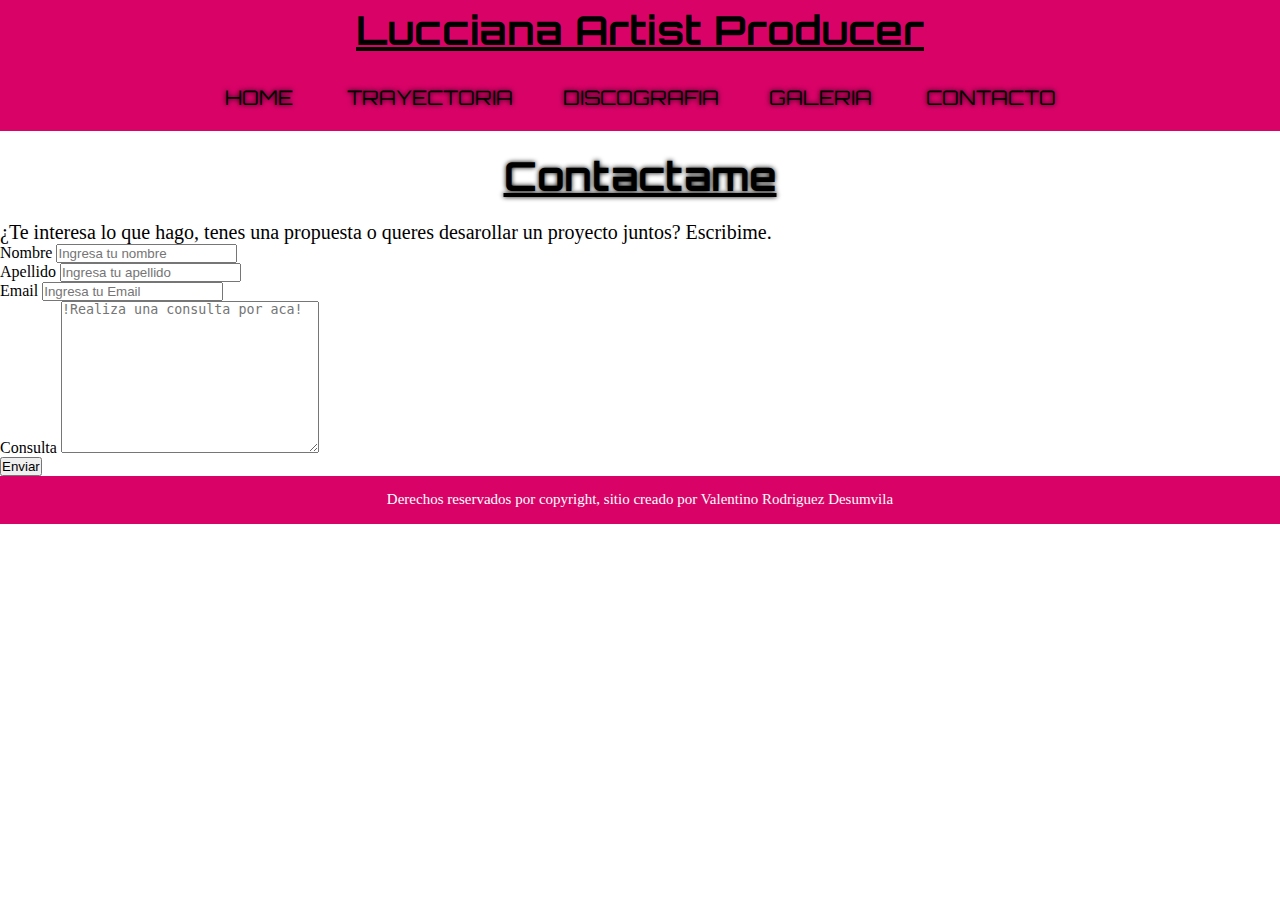
<file: pages/contacto.html>
<!DOCTYPE html>
<html lang="es">
<head>
    <meta charset="UTF-8">
    <meta name="viewport" content="width=device-width, initial-scale=1.0">
    <title>Lucciana - CONTACTO</title>
    <!-- BS 5.1 inicia -->
    <link href="https://cdn.jsdelivr.net/npm/bootstrap@5.1.3/dist/css/bootstrap.min.css" rel="stylesheet" 
    integrity="sha384-1BmE4kWBq78iYhFldvKuhfTAU6auU8tT94WrHftjDbrCEXSU1oBoqyl2QvZ6jIW3" crossorigin="anonymous">
    <!-- BS 5.1 cierra -->
    <link rel="stylesheet" href="../CSS/style.css">
    <link rel="shortcut icon" href="../multimedia/favicondisc.png" type="image/x-icon">
     <link rel="stylesheet" href="https://cdnjs.cloudflare.com/ajax/libs/font-awesome/6.5.2/css/all.min.css" integrity="sha512-SnH5WK+bZxgPHs44uWIX+LLJAJ9/2PkPKZ5QiAj6Ta86w+fsb2TkcmfRyVX3pBnMFcV7oQPJkl9QevSCWr3W6A==" crossorigin="anonymous" referrerpolicy="no-referrer" />
</head>
<body>
    <header class="navbar-pc">
        <h1 class="titulo-principal">Lucciana Artist Producer  
            <i class="fa-solid fa-pencil"></i>
        </h1>
        <nav>
            <ul>
                <li><a href="../index.html" class="navegador">HOME</a></li>
                <li><a href="trayectoria.html" class="navegador">TRAYECTORIA</a><li> 
                <li><a href="discografia.html" class="navegador">DISCOGRAFIA</a><li>  
                <li><a href="galeria.html" class="navegador">GALERIA</a></li>
                <li><a href="contacto.html" class="navegador">CONTACTO</a></li>
            </ul>
      </nav>
    </header> 

    <nav class="navbar navbar-expand-lg navbar-light navbar-mobile">
        <div class="container-fluid">
          <a class="navbar-brand titulo-navbar" href="#">Lucciana Artist Producer<i class="fa-solid fa-pencil"></i></a>
          <button class="navbar-toggler" type="button" data-bs-toggle="collapse" data-bs-target="#navbarNav" aria-controls="navbarNav" aria-expanded="false" aria-label="Toggle navigation">
            <span><i class="fa-sharp fa-solid fa-bars"></i></span>
          </button>
          <div class="collapse navbar-collapse" id="navbarNav">
            <ul class="navbar-nav">
              <li class="nav-item">
                <a class="nav-link nav-a" aria-current="page" href="../index.html">Home</a>
              </li>
              <li class="nav-item">
                <a class="nav-link nav-a" href="trayectoria.html">Trayectoria</a>
              </li>
              <li class="nav-item">
                <a class="nav-link nav-a" href="discografia.html">Discografia</a>
              </li>
              <li class="nav-item">
                <a class="nav-link nav-a" href="galeria.html">Galeria</a>
              </li>
              <li class="nav-item">
                <a class="nav-link nav-a" href="contacto.html">Contacto</a>
              </li>
            </ul>
          </div>
        </div>
      </nav>

<main class="main-contacto">
      <!-- Jumbotron inicia -->
      <div class="p-5 bg-primary text-white jumbotron-contacto">
        <h1 class="h1-discografia">Contactame</h1>
        <P class="parrafoContacto">¿Te interesa lo que hago, tenes una propuesta o queres desarollar un proyecto juntos? Escribime.</P>
    </div>
    <!-- Jumbotron final -->

      <div class="container form-conteiner">
        <form class="row g-5">
          <div class="col-6">
            <label for="nombreInput" class="form-label">Nombre</label>
            <input type="text" placeholder="Ingresa tu nombre" id="nombreInput" class="form-control">
          </div>
          <div class="col-6">
            <label for="apellidoInput" class="form-label">Apellido</label>
            <input type="text" placeholder="Ingresa tu apellido" id="apellidoInput" class="form-control">
          </div>
          <div class="col-12">
            <label for="emailInput" class="form-label">Email</label>
            <input type="email" class="form-control" id="emailInput" placeholder="Ingresa tu Email">
          </div>
          <div class="col-12">
            <label for="consultaInput" class="form-label">Consulta</label>
            <textarea name="Consula" id="consultaInput" cols="30" rows="10" placeholder="!Realiza una consulta por aca!" class="form-control"></textarea>
          </div>
          <div class="col-12">
            <button type="submit" class="btn btn-dark">Enviar</button>
          </div>
        </form>
      </div>

</main>

<footer>
    <div class="parrafo-footer">
        <p>Derechos reservados por copyright, sitio creado por <a href="https://www.instagram.com/valenrodriguez.des/" class="mis-redes">Valentino Rodriguez Desumvila<i class="fa-solid fa-hand-sparkles"></i></p>
    </div>

    <div class="redes-footer">
        <a href="https://www.instagram.com/luchireggiani?utm_source=ig_web_button_share_sheet&igsh=ZDNlZDc0MzIxNw=="
            target="_blank">
            <i class="fa-brands fa-instagram"></i>
        </a>
        <a href="https://www.tiktok.com/@luchireggiani?is_from_webapp=1&sender_device=pc" target="_blank">
            <i class="fa-brands fa-tiktok"></i>
        </a>
        <a href="https://open.spotify.com/intl-es/artist/3UrEXFXtiF8uGEN1DsdlOk?si=V7LCG3FFTYe57J0E_oOKJQ"
            target="_blank">
            <i class="fa-brands fa-spotify" target="_blank"></i>
        </a>
        <a href="mailto:luccianacontactme@gmail.com"
            target="_blank">
            <i class="fa-solid fa-envelope" target="_blank"></i>
        </a>
    </div>
</footer>

    <script src="https://cdn.jsdelivr.net/npm/bootstrap@5.1.3/dist/js/bootstrap.bundle.min.js" integrity="sha384-ka7Sk0Gln4gmtz2MlQnikT1wXgYsOg+OMhuP+IlRH9sENBO0LRn5q+8nbTov4+1p" crossorigin="anonymous"></script>
</body>
</html>
</file>
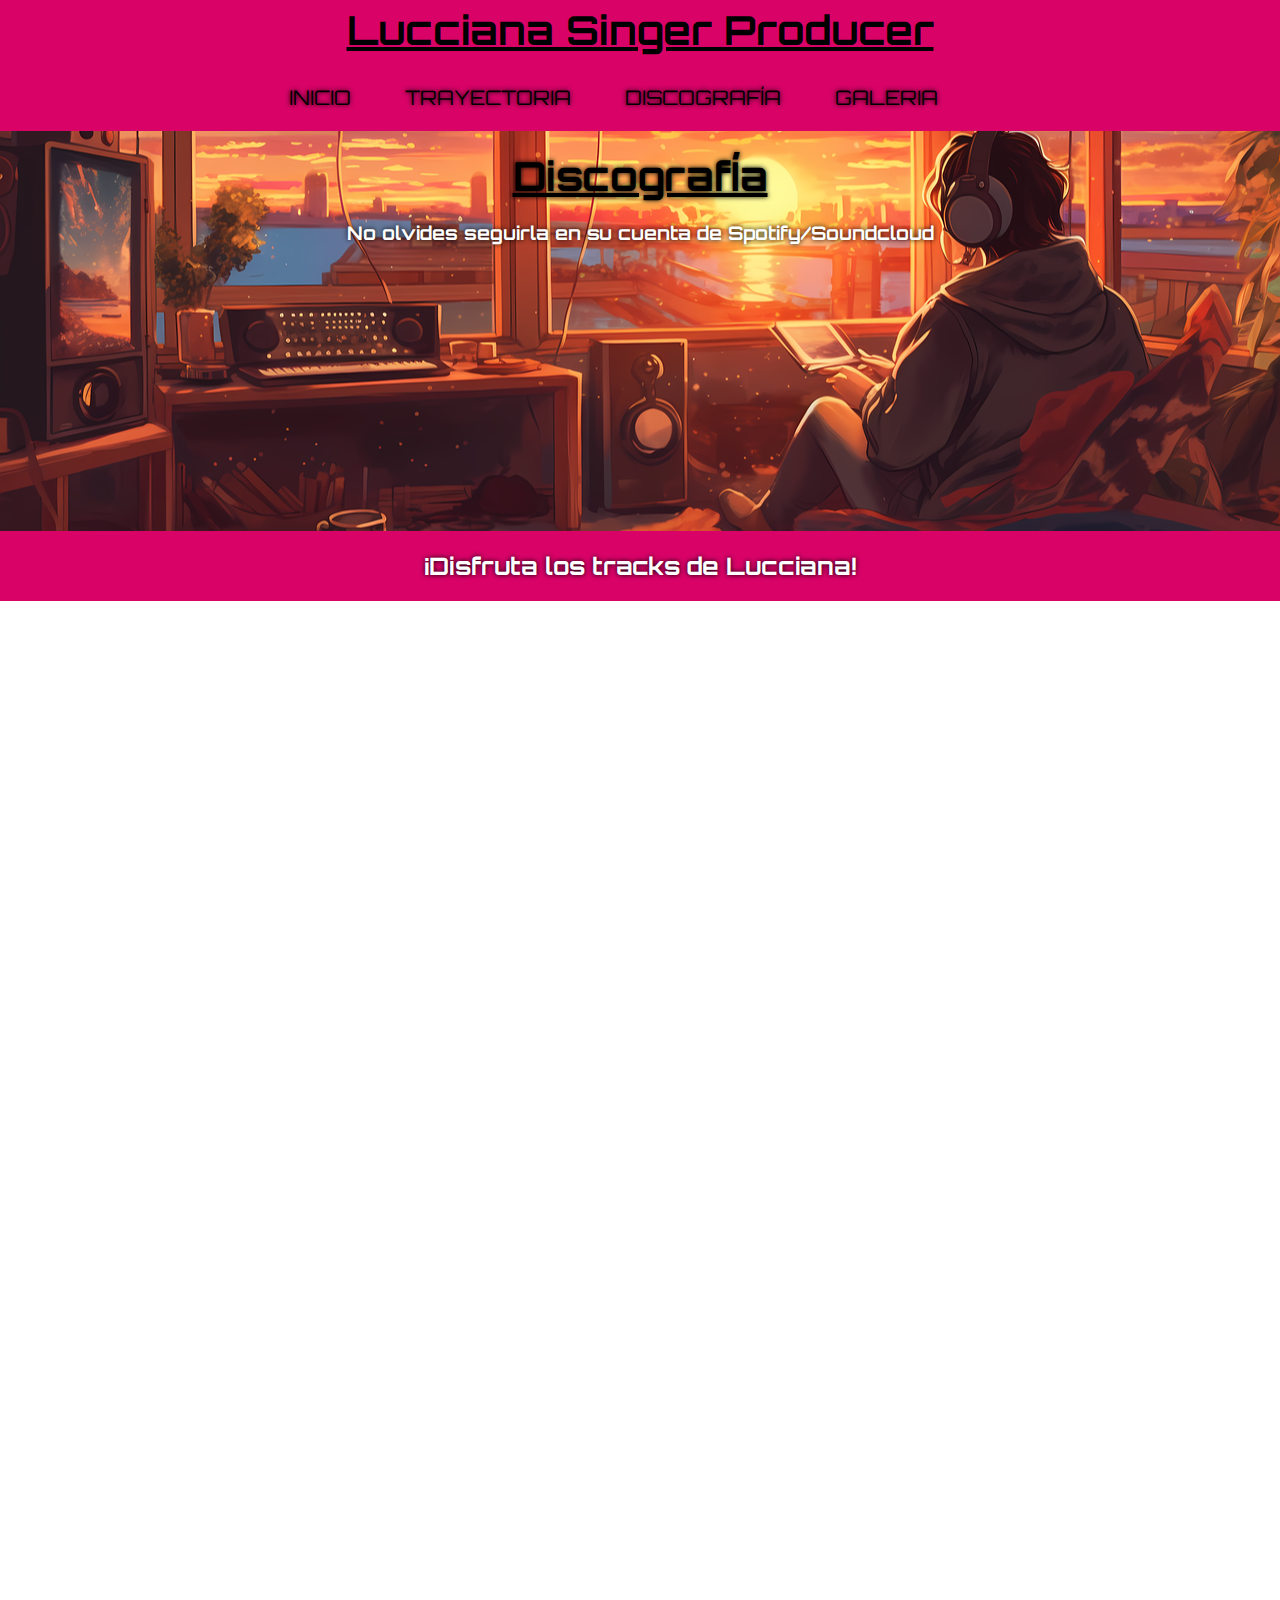
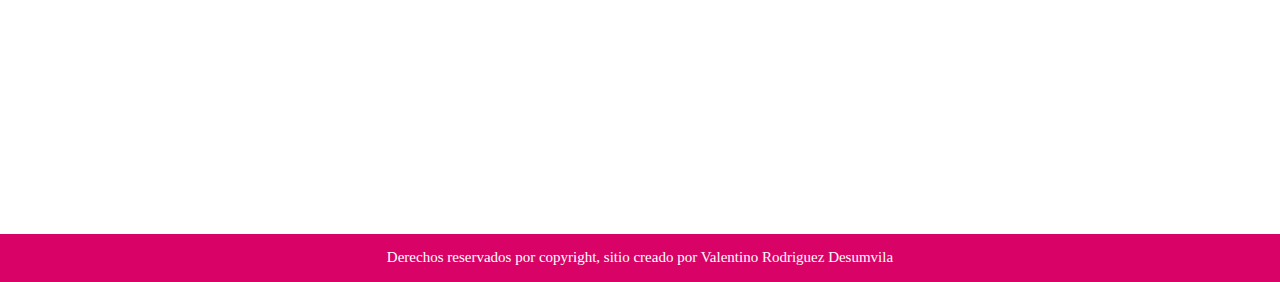
<file: pages/discografia.html>
<!DOCTYPE html>
<html lang="es">

<head>
    <meta charset="UTF-8">
    <meta name="viewport" content="width=device-width, initial-scale=1.0">
    <meta name="description" content="Hecha un viztaso a la discografia de Lucciana, sus tracks/canciones subidas a spotify">
    <meta name="keywords" content="Why You Call?, Hey Love, Iam Yours, Groovy Matrix, 777888, tracks, canciones, discografia, spotify, Lucciana, soundcloud, spotify">
    <title>Lucciana - Discografia</title>
    <!-- AOS LIBRARY inicia -->
    <link href="https://unpkg.com/aos@2.3.1/dist/aos.css" rel="stylesheet">
    <!-- AOS LIBRARY cierra-->
    <!-- ANIMATION LIBRARY inicia -->
    <link rel="stylesheet" href="../animaciones/animate.css">
    <!-- ANIMATION LIBRARY cierra -->
    <link
    rel="stylesheet"
    href="https://cdnjs.cloudflare.com/ajax/libs/animate.css/4.1.1/animate.min.css"/>
    <!-- BS 5.1 inicia -->
    <link href="https://cdn.jsdelivr.net/npm/bootstrap@5.1.3/dist/css/bootstrap.min.css" rel="stylesheet"
        integrity="sha384-1BmE4kWBq78iYhFldvKuhfTAU6auU8tT94WrHftjDbrCEXSU1oBoqyl2QvZ6jIW3" crossorigin="anonymous">
    <!-- BS 5.1 cierra -->
    <link rel="stylesheet" href="../CSS/style.css">
    <link rel="shortcut icon" href="../multimedia/favicondisc.png" type="image/x-icon">
    <link rel="stylesheet" href="https://cdnjs.cloudflare.com/ajax/libs/font-awesome/6.5.2/css/all.min.css"
        integrity="sha512-SnH5WK+bZxgPHs44uWIX+LLJAJ9/2PkPKZ5QiAj6Ta86w+fsb2TkcmfRyVX3pBnMFcV7oQPJkl9QevSCWr3W6A=="
        crossorigin="anonymous" referrerpolicy="no-referrer" />
</head>

<body>

    <header class="navbar-pc">
        <h1 class="titulo-principal">Lucciana Singer Producer
            <i class="fa-solid fa-pencil"></i>
        </h1>
        <nav>
            <ul>
                <li><a href="../index.html" class="navegador">INICIO</a></li>
                <li><a href="./trayectoria.html" class="navegador">TRAYECTORIA</a></li>
                <li><a href="./discografia.html" class="navegador">DISCOGRAFÍA</a></li>
                <li><a href="./galeria.html" class="navegador">GALERIA</a></li>
                <li><a href="mailto:luccianacontactme@gmail.com" target="_blank" class="navegador"><i class="fa-regular fa-envelope"></i></a></li>
            </ul>
        </nav>
    </header>
    <nav class="navbar navbar-expand-lg navbar-light navbar-mobile">
        <div class="container-fluid">
          <a class="navbar-brand titulo-navbar" href="#">Lucciana Singer Producer<i class="fa-solid fa-pencil"></i></a>
          <button class="navbar-toggler" type="button" data-bs-toggle="collapse" data-bs-target="#navbarNav" aria-controls="navbarNav" aria-expanded="false" aria-label="Toggle navigation">
            <span><i class="fa-sharp fa-solid fa-bars"></i></span>
          </button>
          <div class="collapse navbar-collapse" id="navbarNav">
            <ul class="navbar-nav">
              <li class="nav-item">
                <a class="nav-link nav-a" aria-current="page" href="../index.html">Inicio</a>
              </li>
              <li class="nav-item">
                <a class="nav-link nav-a" href="trayectoria.html">Trayectoria</a>
              </li>
              <li class="nav-item">
                <a class="nav-link nav-a" href="discografia.html">DiscografÍa</a>
              </li>
              <li class="nav-item">
                <a class="nav-link nav-a" href="galeria.html">Galeria</a>
              </li>
              <li class="nav-item">
                <a class="nav-link nav-a" href="mailto:luccianacontactme@gmail.com" target="_blank">
                  <i class="fa-regular fa-envelope icono-contacto"></i>
                </a>
              </li>
            </ul>
          </div>
        </div>
      </nav>

    <main class="main-discografia">

        <!-- Jumbotron inicia -->
        <div class="p-5 text-white jumbotron">
            <h1 class="h1-discografia">DiscografÍa</h1>
            <h3 class="h3-discografia">No olvides seguirla en su cuenta de Spotify/Soundcloud</h3>
        </div>
        <!-- Jumbotron final -->

        <h2 class="h2-discografia">¡Disfruta los tracks de Lucciana!</h2>
        <div class="container-fluid">
            <div class="row">
                <div class="col-sm-6" data-aos="fade-right" data-aos-duration="1000" data-aos-delay="300">
                    <iframe style="border-radius:12px"
                        src="https://open.spotify.com/embed/album/4AIiPZelIRGmF8Afn4pYgX?utm_source=generator"
                        width="100%" height="352" frameBorder="0" allowfullscreen=""
                        allow="autoplay; clipboard-write; encrypted-media; fullscreen; picture-in-picture"
                        loading="lazy"></iframe>
                </div>
                <div class="col-sm-6" data-aos="fade-left" data-aos-duration="1000" data-aos-delay="300">
                    <iframe style="border-radius:12px"
                        src="https://open.spotify.com/embed/track/5NKXdXWYK0IW2DpudgFL9Y?utm_source=generator"
                        width="100%" height="352" frameBorder="0" allowfullscreen=""
                        allow="autoplay; clipboard-write; encrypted-media; fullscreen; picture-in-picture"
                        loading="lazy"></iframe></div>
            </div>

        </div>
        <div class="container-fluid">
            <div class="row">
                <div class="col-sm-6" data-aos="fade-right" data-aos-duration="1000" data-aos-delay="300">
                        <iframe style="border-radius:12px"
                        src="https://open.spotify.com/embed/album/0hPXBXK55WFYNbaeDbW6JT?utm_source=generator"
                        width="100%" height="352" frameBorder="0" allowfullscreen=""
                        allow="autoplay; clipboard-write; encrypted-media; fullscreen; picture-in-picture"
                        loading="lazy"></iframe>
                </div>
                    <div class="col-sm-6" data-aos="fade-left" data-aos-duration="1000" data-aos-delay="300">
                        <iframe style="border-radius:12px"
                    src="https://open.spotify.com/embed/track/6Of9yjBdvmQyN9g7iepORB?utm_source=generator"
                    width="100%" height="352" frameBorder="0" allowfullscreen=""
                    allow="autoplay; clipboard-write; encrypted-media; fullscreen; picture-in-picture"
                    loading="lazy"></iframe>
                </div>
                    <div class="col-sm-6" data-aos="fade-right" data-aos-duration="1000" data-aos-delay="300">
                    <iframe style="border-radius:12px" src="https://open.spotify.com/embed/track/4sCYQP2tPbC4j42r3TLRk7?utm_source=generator" width="100%" height="352" frameBorder="0" allowfullscreen="" allow="autoplay; clipboard-write; encrypted-media; fullscreen; picture-in-picture" loading="lazy"></iframe>
                </div>
            
                <div class="col-sm-6" data-aos="fade-left" data-aos-duration="1000" data-aos-delay="300">
                <iframe style="border-radius:12px" src="https://open.spotify.com/embed/track/4KI0lvZDyHEJFgmTR1yvxD?utm_source=generator" width="100%" height="352" frameBorder="0" allowfullscreen="" allow="autoplay; clipboard-write; encrypted-media; fullscreen; picture-in-picture" loading="lazy"></iframe>
                </div>
                <div class="col-sm-12" data-aos="zoom-in" data-aos-duration="1000" data-aos-delay="300">
                <iframe width="100%" height="300" scrolling="no" frameborder="no" allow="autoplay" src="https://w.soundcloud.com/player/?url=https%3A//api.soundcloud.com/tracks/1832890320&color=%23ff5500&auto_play=false&hide_related=false&show_comments=true&show_user=true&show_reposts=false&show_teaser=true&visual=true"></iframe><div style="font-size: 10px; color: #cccccc;line-break: anywhere;word-break: normal;overflow: hidden;white-space: nowrap;text-overflow: ellipsis; font-family: Interstate,Lucida Grande,Lucida Sans Unicode,Lucida Sans,Garuda,Verdana,Tahoma,sans-serif;font-weight: 100;"><a href="https://soundcloud.com/lucciana-reggiani" title="Lucciana" target="_blank" style="color: #cccccc; text-decoration: none;">Lucciana</a> · <a href="https://soundcloud.com/lucciana-reggiani/skyfall-lucciana" title="Skyfall -Lucciana" target="_blank" style="color: #cccccc; text-decoration: none;">Skyfall -Lucciana</a></div>
                </div>
        </div>
         
        
        <div class="container-fluid">
            <div class="row">
                <div class="col-sm-12">
                    <h4 class="h4-discografia wow animate__shakeY">último sencillo</h4>
                </div>
                <div class="col-sm-12" data-aos="zoom-in" data-aos-duration="1000" data-aos-delay="250">
                    <iframe style="border-radius:12px" src="https://open.spotify.com/embed/track/29vVUHxeAeM1osoc57zVNh?utm_source=generator" width="100%" height="360" frameBorder="0" allowfullscreen="" allow="autoplay; clipboard-write; encrypted-media; fullscreen; picture-in-picture" loading="lazy"></iframe>
                </div>
            </div>
        </div>
        

    </main>
 
    <footer>
        <div class="parrafo-footer">
            <p>Derechos reservados por copyright, sitio creado por <a href="https://www.instagram.com/valenrodriguez.des/" class="mis-redes">Valentino Rodriguez Desumvila<i class="fa-solid fa-hand-sparkles"></i></p>
        </div>
    
        <div class="redes-footer">
            <a href="https://www.instagram.com/luchireggiani?utm_source=ig_web_button_share_sheet&igsh=ZDNlZDc0MzIxNw=="
                target="_blank">
                <i class="fa-brands fa-instagram"></i>
            </a>
            <a href="https://www.tiktok.com/@lucciana_____?lang=es" target="_blank">
                <i class="fa-brands fa-tiktok"></i>
            </a>
            <a href="https://open.spotify.com/intl-es/artist/3UrEXFXtiF8uGEN1DsdlOk?si=V7LCG3FFTYe57J0E_oOKJQ"
                target="_blank">
                <i class="fa-brands fa-spotify" target="_blank"></i>
            </a>
            <a href="https://soundcloud.com/lucciana-reggiani" target="_blank">
                <i class="fa-brands fa-soundcloud"></i>
            </a>
            <a href="mailto:luccianacontactme@gmail.com"
                target="_blank">
                <i class="fa-solid fa-envelope" target="_blank"></i>
            </a>
        </div>
    </footer>

    <script src="../animaciones/wow.min.js"></script>
    <script>
    new WOW().init();
    </script>

    <script src="https://unpkg.com/aos@2.3.1/dist/aos.js"></script>
    <script>AOS.init()</script>

    <script src="https://cdn.jsdelivr.net/npm/bootstrap@5.1.3/dist/js/bootstrap.bundle.min.js"
        integrity="sha384-ka7Sk0Gln4gmtz2MlQnikT1wXgYsOg+OMhuP+IlRH9sENBO0LRn5q+8nbTov4+1p" crossorigin="anonymous">
    </script>
</body>

</html>
</file>
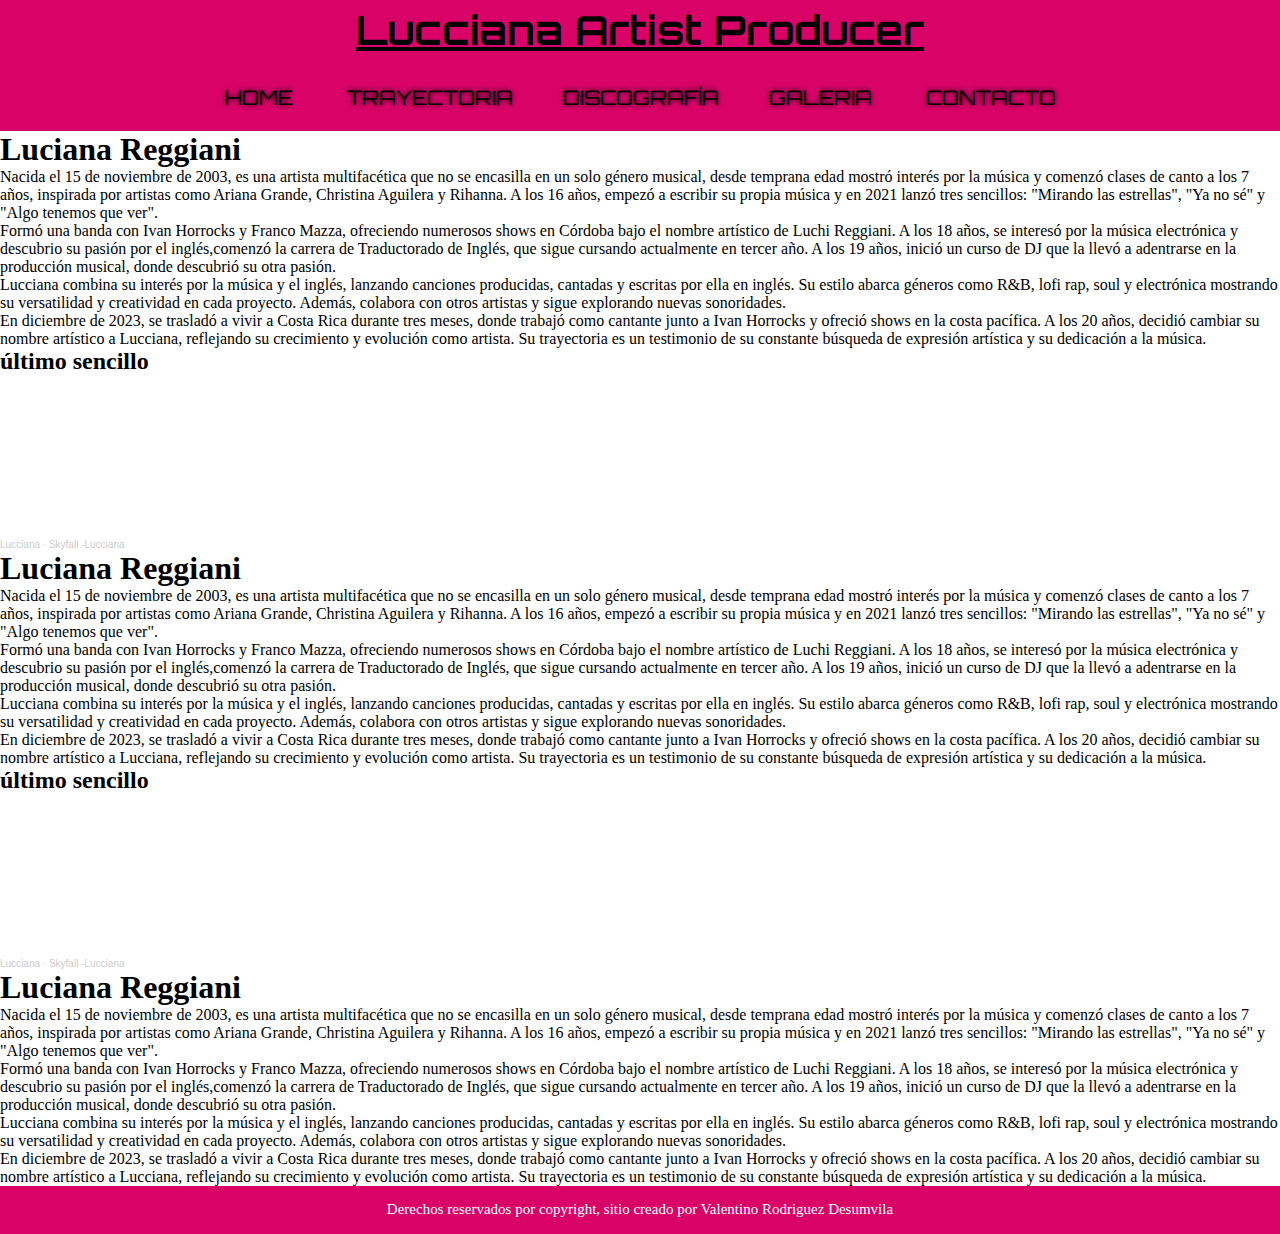
<file: pages/trayectoria.html>
<!DOCTYPE html>
<html lang="es">

<head>
    <meta charset="UTF-8">
    <meta name="viewport" content="width=device-width, initial-scale=1.0">
    <meta name="description" content="Conoce mas sobre la trayectoria de Luciana Reggiani o mas conocida como Lucciana, sus comienzos, viajes y su amplio recorrido musical">
    <meta name="keywords" content="Lucciana, Luchi Reggiani, Trayectoria, Viajes, Comienzos, Musica, Recorrido, Musical, Ivan, Banda, Dj, Costa  Rica, Crecimiento, Evolucion, Carrera, Traductorado, Escribir">
    <title>Lucciana - Trayectoria</title>
    <!-- BS 5.1 inicia -->
    <link href="https://cdn.jsdelivr.net/npm/bootstrap@5.1.3/dist/css/bootstrap.min.css" rel="stylesheet"
    integrity="sha384-1BmE4kWBq78iYhFldvKuhfTAU6auU8tT94WrHftjDbrCEXSU1oBoqyl2QvZ6jIW3" crossorigin="anonymous">
    <!-- BS 5.1 cierra -->
    <link rel="stylesheet" href="../CSS/style.css">
    <link rel="shortcut icon" href="../multimedia/favicondisc.png" type="image/x-icon">
    <link rel="stylesheet" href="https://cdnjs.cloudflare.com/ajax/libs/font-awesome/6.5.2/css/all.min.css"
        integrity="sha512-SnH5WK+bZxgPHs44uWIX+LLJAJ9/2PkPKZ5QiAj6Ta86w+fsb2TkcmfRyVX3pBnMFcV7oQPJkl9QevSCWr3W6A=="
        crossorigin="anonymous" referrerpolicy="no-referrer" />
</head>

<body>
    <header class="navbar-pc">
        <h1 class="titulo-principal">Lucciana Artist Producer
            <i class="fa-solid fa-pencil"></i>
        </h1>
        <nav>
            <ul>
                <li><a href="../index.html" class="navegador">HOME</a></li>
                <li><a href="trayectoria.html" class="navegador">TRAYECTORIA</a>
                <li>
                <li><a href="discografia.html" class="navegador">DISCOGRAFÍA</a>
                <li>
                <li><a href="galeria.html" class="navegador">GALERIA</a></li>
                <li><a href="contacto.html" class="navegador">CONTACTO</a></li>
            </ul>
        </nav>
    </header>

    <nav class="navbar navbar-expand-lg navbar-light navbar-mobile">
        <div class="container-fluid">
          <a class="navbar-brand titulo-navbar" href="#">Lucciana Artist Producer<i class="fa-solid fa-pencil"></i></a>
          <button class="navbar-toggler" type="button" data-bs-toggle="collapse" data-bs-target="#navbarNav" aria-controls="navbarNav" aria-expanded="false" aria-label="Toggle navigation">
            <span><i class="fa-sharp fa-solid fa-bars fa-color"></i></span>
          </button>
          <div class="collapse navbar-collapse" id="navbarNav">
            <ul class="navbar-nav">
              <li class="nav-item">
                <a class="nav-link nav-a" aria-current="page" href="../index.html">Home</a>
              </li>
              <li class="nav-item">
                <a class="nav-link nav-a" href="trayectoria.html">Trayectoria</a>
              </li>
              <li class="nav-item">
                <a class="nav-link nav-a" href="discografia.html">DiscografÍa</a>
              </li>
              <li class="nav-item">
                <a class="nav-link nav-a" href="galeria.html">Galeria</a>
              </li>
              <li class="nav-item">
                <a class="nav-link nav-a" href="contacto.html">Contacto</a>
              </li>
            </ul>
          </div>
        </div>
      </nav>


    <main class="main-trayectoria">

      <!-- Inicio PC -->

      <div class="container-fluid container-pc">
        <div class="row">
          <div class="col-xl-4 col-md-4 nleft"></div>
          <div class="col-xl-4 col-md-4 ">
          <h1 class="h1-trayectoria">Luciana Reggiani</h1>
          <p class="p-trayectoria  aboutme">Nacida el 15 de noviembre de 2003, es una artista multifacética que no se encasilla en un solo género musical, desde temprana edad mostró interés por la música y comenzó clases de canto a los 7 años, inspirada por artistas como Ariana Grande, Christina Aguilera y Rihanna. A los 16 años, empezó a escribir su propia música y en 2021 lanzó tres sencillos: "Mirando las estrellas", "Ya no sé" y "Algo tenemos que ver".</p>
          <p class="p-trayectoria aboutme">Formó una banda con Ivan Horrocks y Franco Mazza, ofreciendo numerosos shows en Córdoba bajo el nombre artístico de Luchi Reggiani. A los 18 años, se interesó por la música electrónica y descubrio su pasión por el inglés,comenzó la carrera de Traductorado de Inglés, que sigue cursando actualmente en tercer año. A los 19 años, inició un curso de DJ que la llevó a adentrarse en la producción musical, donde descubrió su otra pasión.</p>
          
          </div>
          <div class="col-xl-4 nright col-md-4"></div>
        </div>
        <div class="row">
          <div class="col-xl-4 nleft2 col-md-4"></div>
          <div class="col-xl-4 col-md-4">
            <p class="p-trayectoria p-trayectoria2 aboutme">Lucciana combina su interés por la música y el inglés, lanzando canciones producidas, cantadas y escritas por ella en inglés. Su estilo abarca géneros como R&B, lofi rap, soul y electrónica mostrando su versatilidad y creatividad en cada proyecto. Además, colabora con otros artistas y sigue explorando nuevas sonoridades.</p>
            <p class="p-trayectoria p-trayectoria2 aboutme">En diciembre de 2023, se trasladó a vivir a Costa Rica durante tres meses, donde trabajó como cantante junto a Ivan Horrocks y ofreció shows en la costa pacífica. A los 20 años, decidió cambiar su nombre artístico a Lucciana, reflejando su crecimiento y evolución como artista. Su trayectoria es un testimonio de su constante búsqueda de expresión artística y su dedicación a la música.</p>
            <h2 class="h2-trayectoria">último sencillo</h2>
            <iframe width="100%" height="160" scrolling="no" frameborder="no" allow="autoplay" src="https://w.soundcloud.com/player/?url=https%3A//api.soundcloud.com/tracks/1832890320&color=%23ff5500&auto_play=false&hide_related=false&show_comments=true&show_user=true&show_reposts=false&show_teaser=true&visual=true"></iframe><div style="font-size: 10px; color: #cccccc;line-break: anywhere;word-break: normal;overflow: hidden;white-space: nowrap;text-overflow: ellipsis; font-family: Interstate,Lucida Grande,Lucida Sans Unicode,Lucida Sans,Garuda,Verdana,Tahoma,sans-serif;font-weight: 100;"><a href="https://soundcloud.com/lucciana-reggiani" title="Lucciana" target="_blank" style="color: #cccccc; text-decoration: none;">Lucciana</a> · <a href="https://soundcloud.com/lucciana-reggiani/skyfall-lucciana" title="Skyfall -Lucciana" target="_blank" style="color: #cccccc; text-decoration: none;">Skyfall -Lucciana</a></div>
          </div>
          <div class="col-xl-4 nright2 col-md-4"></div>
        </div>
      </div>

      <!-- Final PC -->

      <!-- Inicio Tablet -->

      <div class="container-fluid container-tablet">
        <div class="row">
          <div class="col-md-12 ">
          <h1 class="h1-trayectoria">Luciana Reggiani</h1>
          <p class="p-trayectoria  aboutme">Nacida el 15 de noviembre de 2003, es una artista multifacética que no se encasilla en un solo género musical, desde temprana edad mostró interés por la música y comenzó clases de canto a los 7 años, inspirada por artistas como Ariana Grande, Christina Aguilera y Rihanna. A los 16 años, empezó a escribir su propia música y en 2021 lanzó tres sencillos: "Mirando las estrellas", "Ya no sé" y "Algo tenemos que ver".</p>
          <p class="p-trayectoria aboutme">Formó una banda con Ivan Horrocks y Franco Mazza, ofreciendo numerosos shows en Córdoba bajo el nombre artístico de Luchi Reggiani. A los 18 años, se interesó por la música electrónica y descubrio su pasión por el inglés,comenzó la carrera de Traductorado de Inglés, que sigue cursando actualmente en tercer año. A los 19 años, inició un curso de DJ que la llevó a adentrarse en la producción musical, donde descubrió su otra pasión.</p>
          </div>
          <div class="col-md-12 nleft"></div>
          <div class="col-md-12">
            <p class="p-trayectoria p-trayectoria2 aboutme">Lucciana combina su interés por la música y el inglés, lanzando canciones producidas, cantadas y escritas por ella en inglés. Su estilo abarca géneros como R&B, lofi rap, soul y electrónica mostrando su versatilidad y creatividad en cada proyecto. Además, colabora con otros artistas y sigue explorando nuevas sonoridades.</p>
            <p class="p-trayectoria p-trayectoria2 aboutme">En diciembre de 2023, se trasladó a vivir a Costa Rica durante tres meses, donde trabajó como cantante junto a Ivan Horrocks y ofreció shows en la costa pacífica. A los 20 años, decidió cambiar su nombre artístico a Lucciana, reflejando su crecimiento y evolución como artista. Su trayectoria es un testimonio de su constante búsqueda de expresión artística y su dedicación a la música.</p>
          </div>
        </div>
        <div class="row">
          <div class="col-md-6 col-sm-6 nright"></div>
          <div class="col-md-6 col-sm-6 nright2"></div>
          <h2 class="h2-trayectoria-tablet">último sencillo</h2>
          <iframe width="100%" height="160" scrolling="no" frameborder="no" allow="autoplay" src="https://w.soundcloud.com/player/?url=https%3A//api.soundcloud.com/tracks/1832890320&color=%23ff5500&auto_play=false&hide_related=false&show_comments=true&show_user=true&show_reposts=false&show_teaser=true&visual=true"></iframe><div style="font-size: 10px; color: #cccccc;line-break: anywhere;word-break: normal;overflow: hidden;white-space: nowrap;text-overflow: ellipsis; font-family: Interstate,Lucida Grande,Lucida Sans Unicode,Lucida Sans,Garuda,Verdana,Tahoma,sans-serif;font-weight: 100;"><a href="https://soundcloud.com/lucciana-reggiani" title="Lucciana" target="_blank" style="color: #cccccc; text-decoration: none;">Lucciana</a> · <a href="https://soundcloud.com/lucciana-reggiani/skyfall-lucciana" title="Skyfall -Lucciana" target="_blank" style="color: #cccccc; text-decoration: none;">Skyfall -Lucciana</a></div>
        </div>
      </div>

      <!-- Final Tablet -->

      <!-- Inicio Mobile -->

      <div class="container-fluid container-mobile">
        <div class="row">
          <div class="col-sm-12">
          <h1 class="h1-trayectoria">Luciana Reggiani</h1>
          <p class="p-trayectoria aboutme">Nacida el 15 de noviembre de 2003, es una artista multifacética que no se encasilla en un solo género musical, desde temprana edad mostró interés por la música y comenzó clases de canto a los 7 años, inspirada por artistas como Ariana Grande, Christina Aguilera y Rihanna. A los 16 años, empezó a escribir su propia música y en 2021 lanzó tres sencillos: "Mirando las estrellas", "Ya no sé" y "Algo tenemos que ver".</p>
        </div>
          <div class="col-sm-12 nright"></div>
        </div>

        <div class="row">
          <div class="col-sm-12">
            <p class="p-trayectoria aboutme">Formó una banda con Ivan Horrocks y Franco Mazza, ofreciendo numerosos shows en Córdoba bajo el nombre artístico de Luchi Reggiani. A los 18 años, se interesó por la música electrónica y descubrio su pasión por el inglés,comenzó la carrera de Traductorado de Inglés, que sigue cursando actualmente en tercer año. A los 19 años, inició un curso de DJ que la llevó a adentrarse en la producción musical, donde descubrió su otra pasión.</p>
          </div>
          <div class="col-sm-12 nleft"></div>
        </div>

        <div class="row">
          <div class="col-sm-12">
          <p class="p-trayectoria2 aboutme">Lucciana combina su interés por la música y el inglés, lanzando canciones producidas, cantadas y escritas por ella en inglés. Su estilo abarca géneros como R&B, lofi rap, soul y electrónica mostrando su versatilidad y creatividad en cada proyecto. Además, colabora con otros artistas y sigue explorando nuevas sonoridades.</p>
        </div>
          <div class="col-sm-12 nright2"></div>
        </div>
      
      <div class="row">
        <div class="col-sm-12">
          <p class="p-trayectoria aboutme">En diciembre de 2023, se trasladó a vivir a Costa Rica durante tres meses, donde trabajó como cantante junto a Ivan Horrocks y ofreció shows en la costa pacífica. A los 20 años, decidió cambiar su nombre artístico a Lucciana, reflejando su crecimiento y evolución como artista. Su trayectoria es un testimonio de su constante búsqueda de expresión artística y su dedicación a la música.</p>
        </div>
        <div class="col-sm-12 nleft2"></div>
      </div>  
        
      </div>

      <!-- Final Mobile -->

    </main>

    <footer>
      <div class="parrafo-footer">
          <p>Derechos reservados por copyright, sitio creado por <a href="https://www.instagram.com/valenrodriguez.des/" class="mis-redes">Valentino Rodriguez Desumvila<i class="fa-solid fa-hand-sparkles"></i></p>
      </div>
  
      <div class="redes-footer">
          <a href="https://www.instagram.com/luchireggiani?utm_source=ig_web_button_share_sheet&igsh=ZDNlZDc0MzIxNw=="
              target="_blank">
              <i class="fa-brands fa-instagram"></i>
          </a>
          <a href="https://www.tiktok.com/@lucciana_____?lang=es" target="_blank">
              <i class="fa-brands fa-tiktok"></i>
          </a>
          <a href="https://open.spotify.com/intl-es/artist/3UrEXFXtiF8uGEN1DsdlOk?si=V7LCG3FFTYe57J0E_oOKJQ"
              target="_blank">
              <i class="fa-brands fa-spotify" target="_blank"></i>
          </a>
          <a href="https://soundcloud.com/lucciana-reggiani" target="_blank">
            <i class="fa-brands fa-soundcloud"></i>
          </a>
          <a href="mailto:luccianacontactme@gmail.com"
              target="_blank">
              <i class="fa-solid fa-envelope" target="_blank"></i>
          </a>
      </div>
  </footer>

  <a href="#" class="subir">
    <i class="fa-solid fa-angle-up"></i>
  </a>

        <script src="https://cdn.jsdelivr.net/npm/bootstrap@5.1.3/dist/js/bootstrap.bundle.min.js" integrity="sha384-ka7Sk0Gln4gmtz2MlQnikT1wXgYsOg+OMhuP+IlRH9sENBO0LRn5q+8nbTov4+1p" crossorigin="anonymous"></script>
</body>

</html>
</file>
<file: CSS/style.css>
@import url('https://fonts.googleapis.com/css2?family=Nunito+Sans:ital,opsz,wght@0,6..12,200..1000;1,6..12,200..1000&family=Orbitron:wght@400..900&family=Workbench&display=swap');


*{
    padding: 0;
    margin: 0;
    box-sizing: border-box;
}


/* MAIN HOME */

.home{
    background-image: url(../multimedia/consola-1.jpg);
    background-size: cover;
    background-position: center;
    height: 1100px;
    color: white;
    display: flex; 
    justify-content: center; /* alineado eje horizontal */
    align-items: center; /* alineado eje vertical */
}
.h2-home{
    font-family: "Orbitron", sans-serif;
    color: #fefdfd;
    text-decoration: underline;
    margin-bottom: 20px;
    font-size: 30px;  
    text-shadow: 0 0 5px blueviolet;
}

.biografia{
    width: 75%;
    background-color: #fc03fc27;
    margin-top: 10px;
    padding: 20px;
    border: 5px solid #d90368;
}


.biografia p::first-letter{
    font-size: 25px;
}


.biografia a{
    font-family: "Orbitron", sans-serif;
    background-color: #d90368;
    color: rgb(255, 255, 255);
    text-decoration: none;
    padding: 10px 30px;
    border-radius: 4px;
    text-shadow: 0 0 5px blueviolet;
}

.biografia a:hover{
    background-color: black;
}

.img-home{
    background-image: url(../multimedia/technoprueba2.png);
    background-size: cover;
    background-position: center;
    height: 560px;
    margin-bottom: 20px;
}

/* MAIN */


/* ACA INICIA EL INTENTO DE GALERIA EN EL HOME */

/* .section-home{
    display: grid;
    grid-template-columns: repeat(3,1fr);
    grid-template-rows: repeat(3,180px);
    grid-template-areas: 
    "objeto1 objeto3 objeto2"
    "objeto1 objeto3 objeto2"
    "objeto1 objeto3 objeto2";
}

.objetos{
    border: 3px solid rgb(255, 5, 5);
    background-position: center;
    background-size: cover;
    grid-gap: 20px;
    padding: 10px;
}

.objeto1{
    grid-area: objeto1;
    background-position: center;
    background-size: cover;
}

.objeto2{
    grid-area: objeto2;
    background-image: url(../multimedia/techno2.JPG);
    background-size: cover;
}


.objeto3{
    grid-area: objeto3;
} */

/* TERMINA GALERIA HOME */


/* HEADER */

header{
    text-align: center;   
    background-color: #d90368;
    padding-bottom: 1px;
}

.titulo-principal{
    font-family: "Orbitron", sans-serif;
    padding-top: 5px;
    padding-bottom: 20px;
    font-size: 40px;
    text-decoration: underline;
    color: #000000;
}


.navegador{ 
    font-family: "Orbitron", sans-serif;
    color: rgb(0, 0, 0);
    font-size: 20px;
    margin-right: 25px;
    margin-left: 25px;
    background-color: #d90368;
    text-shadow: 0 0 5px rgb(0, 0, 0);
}

nav ul li{
    display: inline-block;
    list-style-type: none; /* sacar decoracion de listas */
    margin-bottom: 20px;
    margin-top: 10px;
}

a{
    color: black;
    text-decoration: none;
}

header a:hover{
    color: rgba(254, 3, 3, 0.968);
}


/* HEADER*/


/* FOOTER */

footer{
    background-color: #d90368;
    color: rgb(255, 255, 255);
    text-align: center;
    padding: 15px;  
    bottom: 0;
    width: 100%;
   /*  display: flex;
    justify-content: space-between;
    align-items: center; */
} 

footer a{
    color: rgb(255, 250, 250);
    text-decoration: none;
    font-size: 40px;
}
footer a:hover{
    color: white;
}

footer i{
    letter-spacing: 25px;
    color: rgb(255, 255, 255);
    text-shadow: 0 0 5px black;
}


.parrafo-footer{
    padding-bottom: 1px;
    font-size: 15px;
}

.mis-redes{
    font-size: 15px;
    /* display: flex;
    gap: 10; */
}

/* FOOTER */


/* CONTACTO */

fieldset{
    margin: 20px;
}

legend{
    font-size: 40px;
    color: #c04cfd;
}

.parrafoContacto{
    font-size: 20px;
    
}

/* CONTACTO */


/* DISCOGRAFIA */

.jumbotron{
    background-image: url(../multimedia/ai-generated-8274619_1280.png);
    height: 400px;
    background-size: cover;
    background-position: center;
}
.h1-discografia{
    font-size: 40px;
    padding: 20px;
    text-shadow: 0 0 5px black;
    font-family: "Orbitron", sans-serif;
    text-align: center;
    text-decoration: underline;

}
.h2-discografia{
    text-align: center;
    background-color: #d90368;
    padding: 20px;
    color: white;
    text-shadow: 0 0 5px black;
    font-family: "Orbitron", sans-serif;
}
.h3-discografia{
    color: white;
    text-shadow: 0 0 5px black;
    font-family: "Orbitron", sans-serif;
    text-align: center;
    
}


/* DISCOGRAFIA */


/* GALERIA */

.h2-galeria{
    font-family: "Orbitron", sans-serif;
    text-align: center;
    background-color: #d90368;
    color: #ffffff;
    text-shadow: 0 0 5px black;
    font-size: 35px;
    border:3px solid black ;
    margin: 10px;
    padding: 5px;
}

.galeria{
    background-color: #ffffff; /* #860340 */
    display: grid;
    grid-template-columns: repeat(4,1fr); /* decide las columnas */
    grid-template-rows: repeat(5,180px); /* decide las filas */
    grid-template-areas:
    "img1 img2 img3 img3"
    "img1 img2 img5 img6"
    "img1 img4 img5 img8"
    "img7 img4 img5 img8"
    "img7 img4 img5 img8";
    grid-gap: 5px;
    padding: 10px;
    }

.item{
    border: 3px solid #020000;
    background-size: cover; /* ocupa img todo el contenedor */
    background-repeat: no-repeat; /* para que no se repita */
    background-position: center; 
    /* SE LE APLICA TODOS LOS VALORES AL .ITEM */
    border-radius: 6px;
}

.item:hover{
   /*  filter: grayscale(100%); */ /* escala de gris */
    transition: all 0,07; /* transicion */
    transform: scale(1.01);
}

.item1{
    grid-area: img1; /* se le asigna el valor */
    background-image: url(../multimedia/dark1.JPG);
    justify-items: right;
}
.item2{
    grid-area: img2;
    background-image: url(../multimedia/vestidoazulinvertido.JPG);
}
.item3{
    grid-area: img3;
    background-image: url(../multimedia/puravidahd.JPG);
}
.item4{
    grid-area: img4;
    background-image: url(../multimedia/guitarra1.JPG);
}
.item5{
    grid-area: img5;
    background-image: url(../multimedia/outfitnegro1.JPG);
    background-position: top;
    
}
.item6{
    grid-area: img6;
    background-image: url(../multimedia/negro2daptado.png);
}
.item7{
    grid-area: img7;
    background-image: url(../multimedia/love1.JPG);
}
.item8{
    grid-area: img8;
    background-image: url(../multimedia/techno1.JPG);
    background-position: top;
}

/* GALERIA */

/* MEDIA QUERIES */
@media(max-width: 480px){
    .galeria{
        background-color: #ffffff;
        display: grid;
        grid-template-columns: repeat(2,1fr); 
        grid-template-rows: repeat(8,180px); 
        grid-template-areas:
       "img1 img2"
       "img1 img3"
       "img4 img3"
       "img4 img5"
       "img8 img5"
       "img8 img7"
       "img8 img7"
       "img6 img7";
        grid-gap: 5px;
        padding: 10px;
        }

        .h2-galeria{
            font-family: "Orbitron", sans-serif;
            text-align: center;
            background-color: #d90368;
            color: #ffffff;
            text-shadow: 0 0 5px black;
            font-size: 22px;
            border:3px solid black ;
            margin: 10px;
            padding: 5px;
            text-decoration: underline;
        }

    .navbar-pc{
        display: none;
    }

    .navbar-mobile{
        background-color: #d90368;
        padding-bottom: 1px;
        text-shadow: 0 0 5px rgb(0, 0, 0);
    }

    .titulo-navbar{
        font-family: "Orbitron", sans-serif;
        padding-bottom: 20px;
        text-decoration: underline;
        color: #000000;
    }

    .nav-a{
        color: black;
    text-decoration: none;
    }
}

@media(min-width: 480px){
    .navbar-mobile{
        display: none;
    }
}

@media(max-width:900px) and (min-width:480px){
    .navegador{
        margin: 10px;
    }
}

@media(max-width: 300px){
     .navbar-pc{
        display: none;
    }

    
}
</file>
